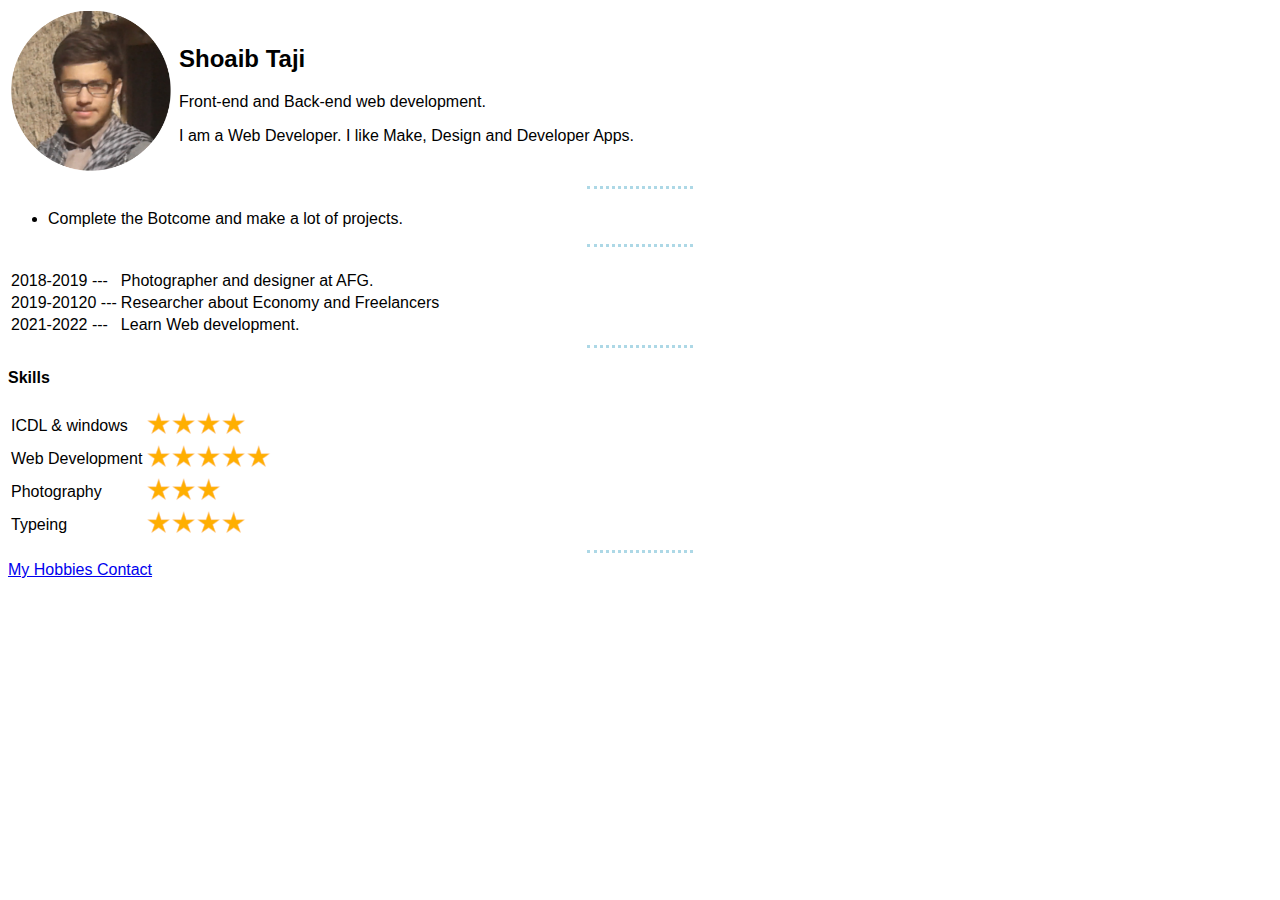
<file: index.html>
<!DOCTYPE html>
<html lang="en">
<head>
    <meta charset="UTF-8">
    <meta name="viewport" content="width=device-width, initial-scale=1.0">
    <meta http-equiv="X-UA-Compatible" content="ie=edge">
    <title>Shoaib's Personal Site</title>
    <link rel="stylesheet" href="css style/style.css">
</head>
<body>
    <!-- ======================= Start body/Content ===================================== -->

    <table>
        <tr>
            <td><img src="img/mySelf.png" alt="My Self imoji" width="160px" height="160px"></td>
            <td></td>
            <td>
                <h2>Shoaib Taji</h2>
                <p>Front-end and Back-end web development.</p>
                <p>
                    I am a Web Developer. I like Make, Design and Developer Apps.
                </p>
            </td>
        </tr>
    </table>
    <!-- /* ============================ content-body-0 ====================//-->

    <!-- ======================= Books and Teaching ===================================== -->
    <hr>
    <h4></h4>
    <ul>
        <li>Complete the Botcome and make a lot of projects.</li>
    </ul>
    <hr>

    <!-- ======================= Work Experience ===================================== -->
    <h4></h4>
    <table>
        <tr>
            <td>2018-2019 --- </td>
            <td>Photographer and designer at AFG.</td>
        </tr>
        <tr>
            <td>2019-20120 --- </td>
            <td>Researcher about Economy and Freelancers</td>
        </tr>
        <tr>
            <td>2021-2022 --- </td>
            <td>Learn Web development.</td>
        </tr>
    </table>
    <hr>
    
    <!-- ======================= Skills ===================================== -->
    <h4>Skills</h4>
    <table>
        <tr>
            <td>ICDL & windows</td>
            <td><img src="img/star.png" width="25px"><img src="img/star.png" width="25px"><img src="img/star.png" width="25px"><img src="img/star.png" width="25px"></td>
        </tr>
        <tr>
            <td>Web Development</td>
            <td><img src="img/star.png" width="25px"><img src="img/star.png" width="25px"><img src="img/star.png" width="25px"><img src="img/star.png" width="25px"><img src="img/star.png" width="25px"></td>
        </tr>
        <tr>
            <td>Photography</td>
            <td><img src="img/star.png" width="25px"><img src="img/star.png" width="25px"><img src="img/star.png" width="25px"></td>
        </tr>
        <tr>
            <td>Typeing</td>
            <td><img src="img/star.png" width="25px"><img src="img/star.png" width="25px"><img src="img/star.png" width="25px"><img src="img/star.png" width="25px"></td>
        </tr>
    </table>
    <hr>

    <!-- ======================= a link to contact page ===================================== -->
    <a href="more pages/aboutMe.html">My Hobbies Contact</a>
</body>
</html>
</file>
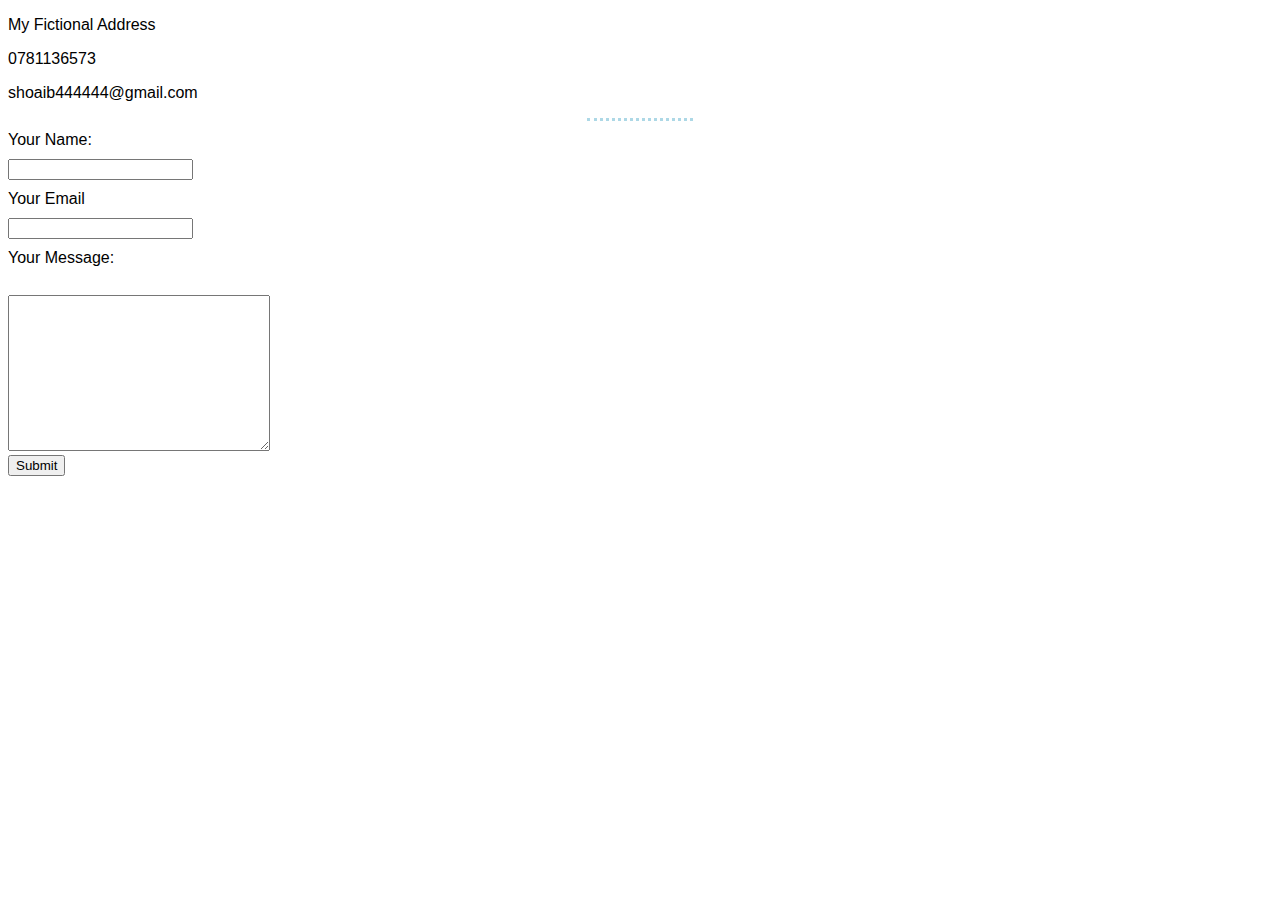
<file: more pages/aboutMe.html>
<!DOCTYPE html>
<html lang="en">
<head>
    <meta charset="UTF-8">
    <meta name="viewport" content="width=device-width, initial-scale=1.0">
    <meta http-equiv="X-UA-Compatible" content="ie=edge">
    <title>About Me</title>
    <link rel="stylesheet" href="../css style/style.css">
</head>
<body>
    <!-- ======================= start body/contact ===================================== -->
    <p>My Fictional Address</p>
    <!-- Phone -->
    <p>0781136573</p>
    <!-- email -->
    <p>shoaib444444@gmail.com</p>
    <hr>

     <!-- ======================= a from /Contact Destails ===================================== -->

     <form method="POST" aria-required="true">
        <!-- input/name -->
        <label for="Name">Your Name:</label>
        <input type="text" required>
        <br>

        <!-- input/email -->
        <label for="Email">Your Email</label>
        <input type="email" required>
        <br>

        <!-- input/message -->
        <label for="SMS">Your Message:</label><br>
        <textarea name="mssage" cols="30" rows="10" required></textarea><br>
        <!-- sind/button -->
        <input type="submit" value="Submit">
     </form>

    </form>
</body>
</html>
</file>
<file: css style/style.css>
body{
    font-family: Arial, Helvetica, sans-serif;
}
/* style for tag="h1,h2,h3,..." */
.heading{
    color: #7ccac8;
}
/* style for tag="hr" */
hr{
    border: dotted;
    border-bottom: none;
    width: 100px;
    color: lightblue;
}
label{
    display: block;
    margin: 10px auto;
}
</file>
